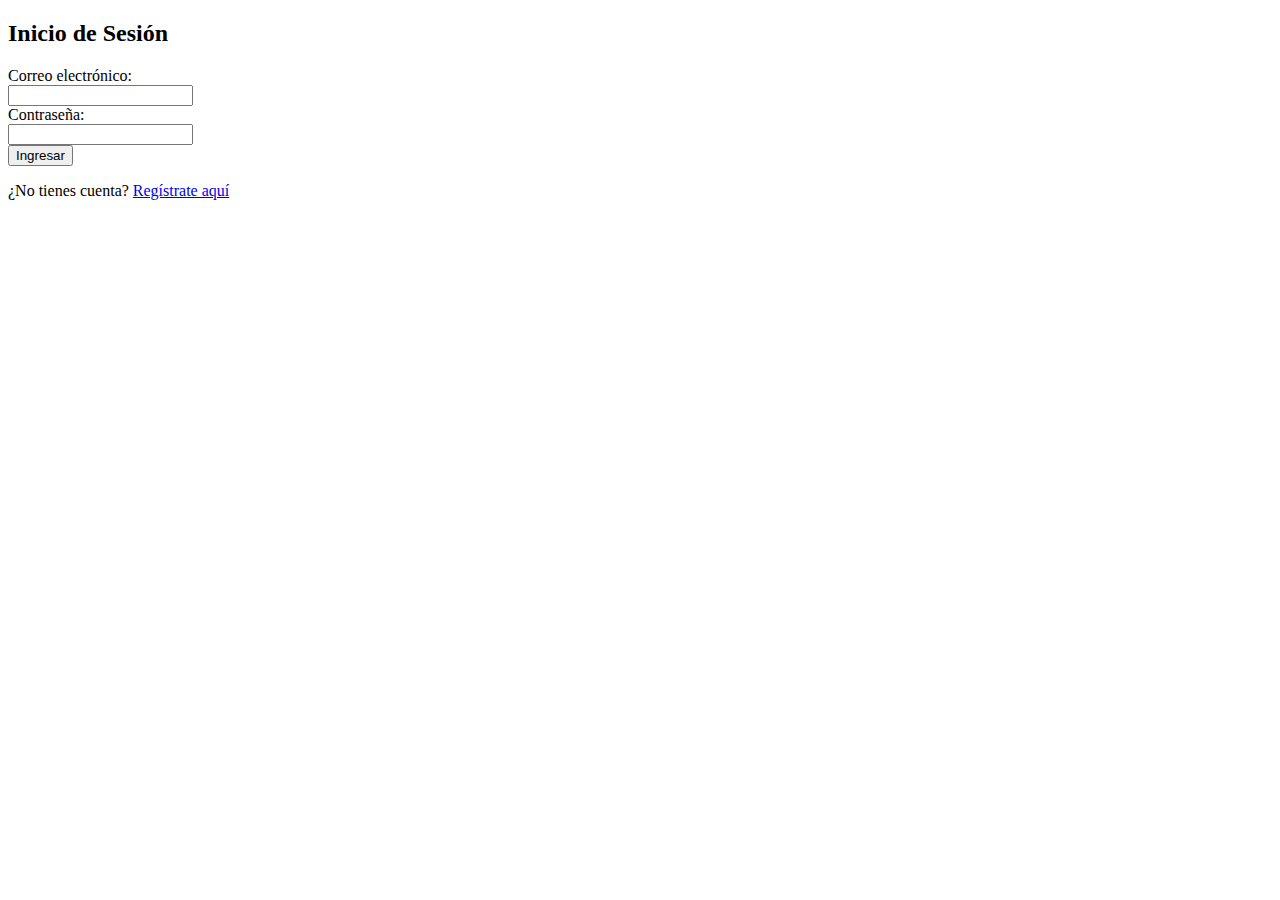
<file: Luna/app/templates/login.html>
<!DOCTYPE html>
<html lang="es">
<head>
    <meta charset="UTF-8">
    <title>Iniciar Sesión - Luna</title>
</head>
<body>
    <h2>Inicio de Sesión</h2>
    <form method="POST">
        <label>Correo electrónico:</label><br>
        <input type="email" name="email" required><br>

        <label>Contraseña:</label><br>
        <input type="password" name="password" required><br>

        <button type="submit">Ingresar</button>
    </form>
    <p>¿No tienes cuenta? <a href="{{ url_for('auth.register') }}">Regístrate aquí</a></p>
</body>
</html>
</file>
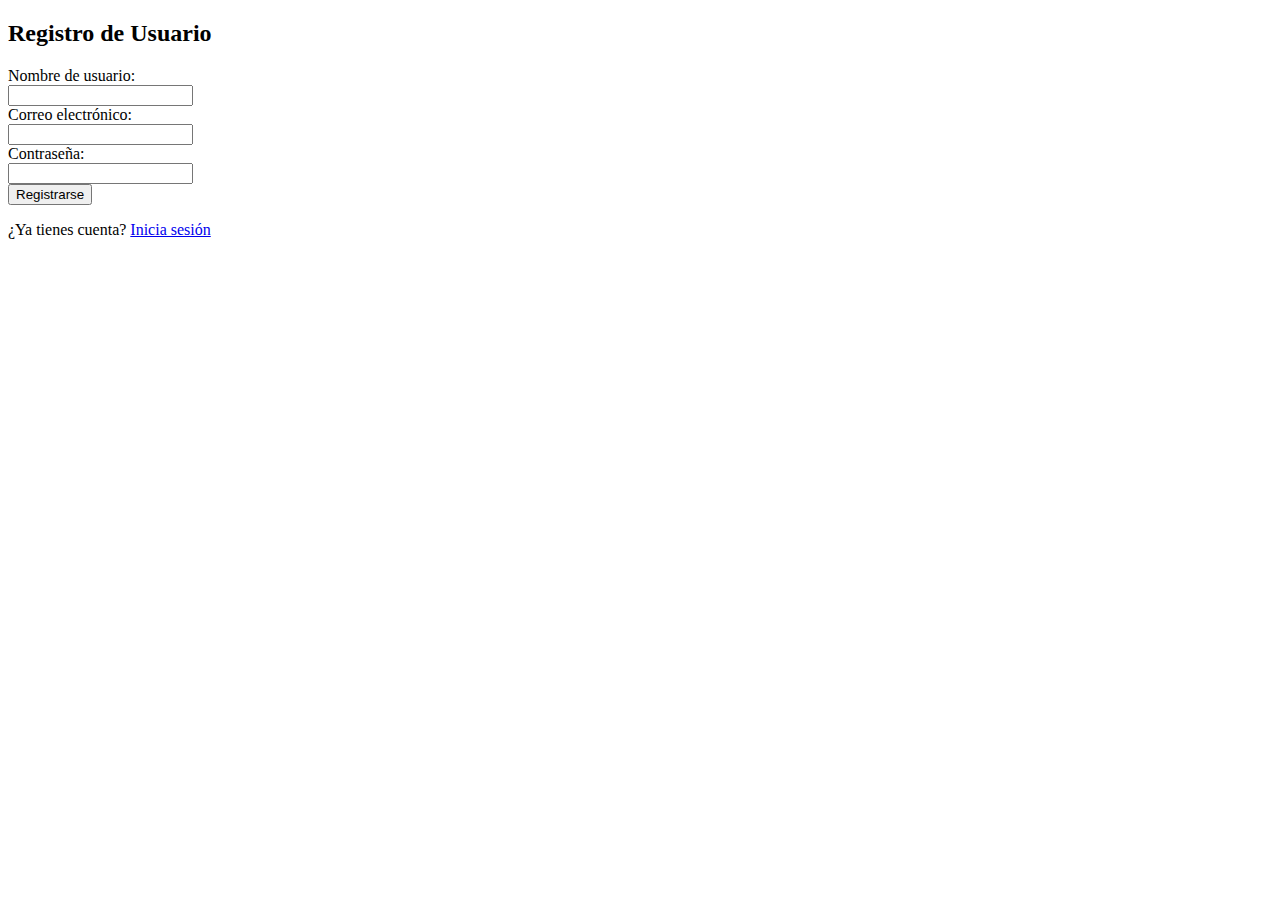
<file: Luna/app/templates/register.html>
<!DOCTYPE html>
<html lang="es">
<head>
    <meta charset="UTF-8">
    <title>Registro - Luna</title>
</head>
<body>
    <h2>Registro de Usuario</h2>
    <form method="POST">
        <label>Nombre de usuario:</label><br>
        <input type="text" name="username" required><br>

        <label>Correo electrónico:</label><br>
        <input type="email" name="email" required><br>

        <label>Contraseña:</label><br>
        <input type="password" name="password" required><br>

        <button type="submit">Registrarse</button>
    </form>
    <p>¿Ya tienes cuenta? <a href="{{ url_for('auth.login') }}">Inicia sesión</a></p>
</body>
</html>
</file>
